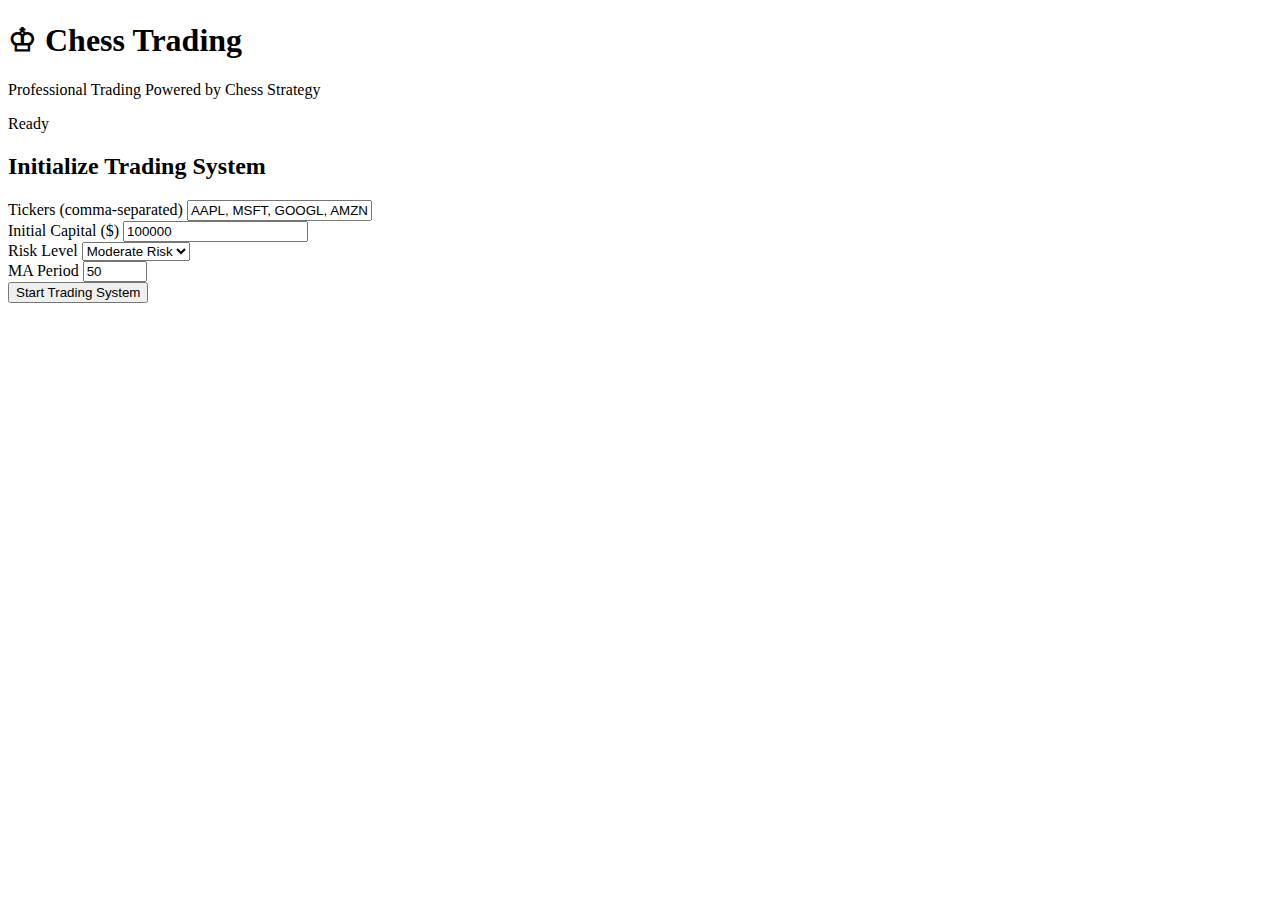
<file: index.html>
<!DOCTYPE html>
<html lang="en">
<head>
    <meta charset="UTF-8">
    <meta name="viewport" content="width=device-width, initial-scale=1.0">
    <title>Chess Framework Trading System</title>
    <link rel="stylesheet" href="#('static', filename='style.css') }}">
</head>
<body>
    <div class="app-container">
        <!-- Header -->
        <header class="app-header">
            <div class="header-content">
                <div class="logo-section">
                    <h1 class="logo">♔ Chess Trading</h1>
                    <p class="tagline">Professional Trading Powered by Chess Strategy</p>
                </div>
                <div class="header-status">
                    <div class="status-badge" id="tradingStatus">
                        <span class="status-dot"></span>
                        Ready
                    </div>
                </div>
            </div>
        </header>

        <!-- Main Content -->
        <main class="main-content">
            <!-- Setup Panel -->
            <div id="setupPanel" class="setup-panel">
                <h2>Initialize Trading System</h2>
                <div class="setup-form">
                    <div class="form-group">
                        <label>Tickers (comma-separated)</label>
                        <input type="text" id="tickersInput" placeholder="AAPL, MSFT, GOOGL, AMZN, TSLA" value="AAPL, MSFT, GOOGL, AMZN, TSLA">
                    </div>

                    <div class="form-row">
                        <div class="form-group">
                            <label>Initial Capital ($)</label>
                            <input type="number" id="capitalInput" value="100000" min="10000">
                        </div>
                        <div class="form-group">
                            <label>Risk Level</label>
                            <select id="riskLevelSelect">
                                <option value="LOW">Low Risk</option>
                                <option value="MODERATE" selected>Moderate Risk</option>
                                <option value="HIGH">High Risk</option>
                            </select>
                        </div>
                        <div class="form-group">
                            <label>MA Period</label>
                            <input type="number" id="maPeriodInput" value="50" min="10" max="200">
                        </div>
                    </div>

                    <button class="btn btn-primary" onclick="initializeTrader()">
                        Start Trading System
                    </button>
                </div>
            </div>

            <!-- Trading Dashboard -->
            <div id="tradingDashboard" class="trading-dashboard" style="display: none;">
                <div class="dashboard-grid">
                    <!-- Left Panel: Board & Navigation -->
                    <div class="left-panel">
                        <!-- Board -->
                        <div class="board-section">
                            <h3>Trading Board</h3>
                            <div class="board-info">
                                <div class="date-display" id="dateDisplay">2023-01-03</div>
                                <div class="progress-bar">
                                    <div class="progress-fill" id="progressFill"></div>
                                </div>
                            </div>
                            <div class="board" id="board"></div>
                        </div>

                        <!-- Navigation -->
                        <div class="nav-controls">
                            <button class="btn btn-nav" onclick="goToPrevDay()">← Previous</button>
                            <button class="btn btn-primary btn-nav-main" onclick="goToNextDay()">Next Day →</button>
                        </div>
                    </div>

                    <!-- Right Panel: Info & Controls -->
                    <div class="right-panel">
                        <!-- Portfolio Summary -->
                        <div class="card portfolio-card">
                            <h3>Portfolio Summary</h3>
                            <div class="summary-grid">
                                <div class="summary-item">
                                    <span class="label">King's Cash</span>
                                    <span class="value" id="kingCashValue">$70,000</span>
                                </div>
                                <div class="summary-item">
                                    <span class="label">Pieces Deployed</span>
                                    <span class="value" id="piecesDeployedValue">0/15</span>
                                </div>
                                <div class="summary-item">
                                    <span class="label">Open Positions</span>
                                    <span class="value" id="openPositionsValue">0</span>
                                </div>
                            </div>
                        </div>

                        <!-- Piece Inventory -->
                        <div class="card inventory-card">
                            <h3>Piece Inventory</h3>
                            <div class="inventory-list" id="inventoryList">
                                <div class="loading">Loading pieces...</div>
                            </div>
                        </div>

                        <!-- Top Suggestions -->
                        <div class="card suggestions-card">
                            <h3>Top Moves</h3>
                            <div class="suggestions-list" id="suggestionsList">
                                <div class="loading">Analyzing positions...</div>
                            </div>
                        </div>

                        <!-- Trade History -->
                        <div class="card trades-card">
                            <h3>Recent Trades</h3>
                            <div class="trades-list" id="tradesList">
                                <div class="empty-state">No trades yet</div>
                            </div>
                        </div>
                    </div>
                </div>
            </div>
        </main>
    </div>

    <!-- Modals -->
    <div id="deployModal" class="modal" style="display: none;">
        <div class="modal-content">
            <span class="close" onclick="closeModal('deployModal')">&times;</span>
            <h2>Deploy Piece</h2>
            <div id="deployForm" class="deploy-form">
                <!-- Dynamically populated -->
            </div>
        </div>
    </div>

    <script src="#('static', filename='standalone.js') }}"></script>
</body>
</html>
</file>
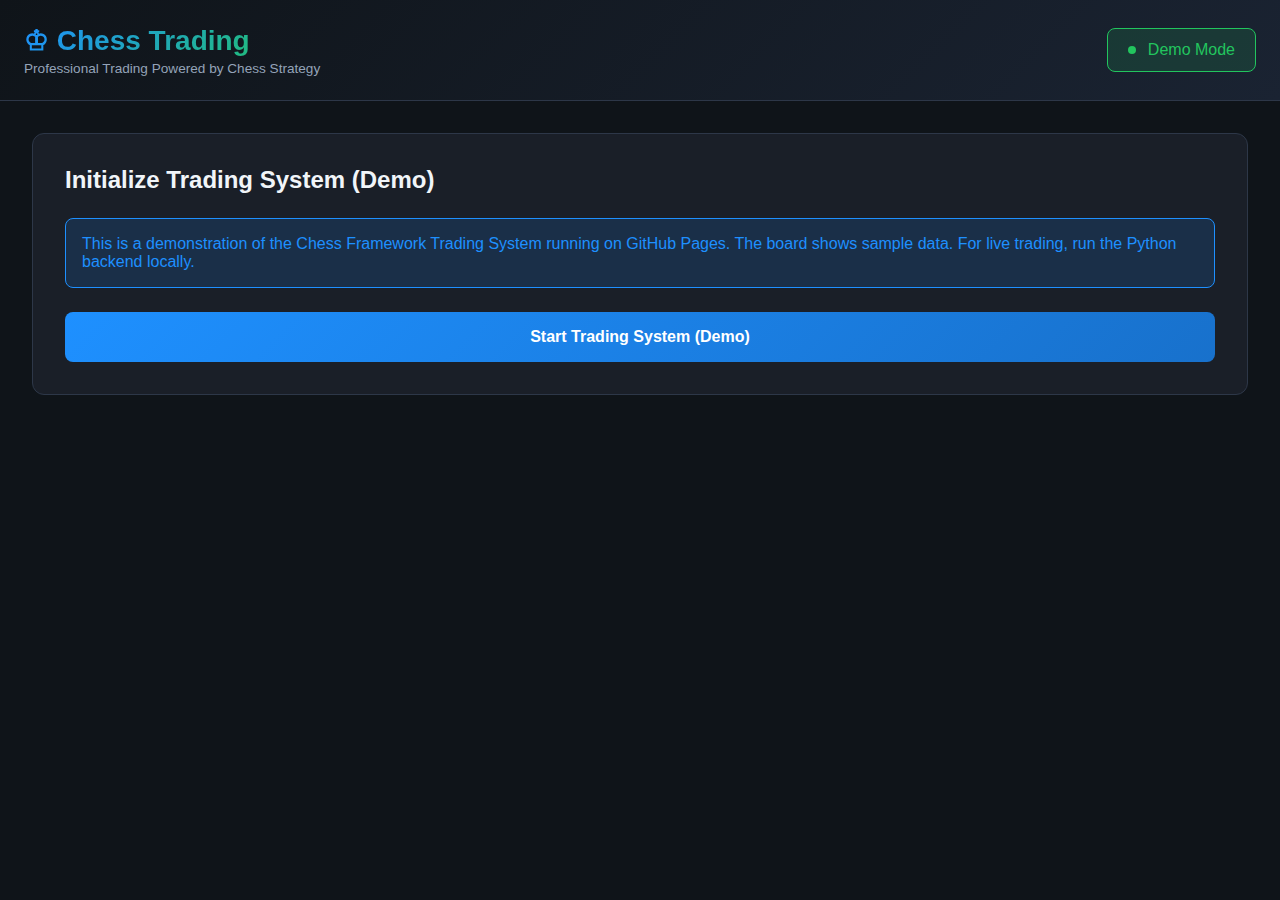
<file: docs/index.html>
<!DOCTYPE html>
<html lang="en">
<head>
    <meta charset="UTF-8">
    <meta name="viewport" content="width=device-width, initial-scale=1.0">
    <title>Chess Framework Trading System</title>
    <style>
        :root {
            --primary-color: #1e90ff;
            --primary-dark: #1871cc;
            --secondary-color: #22c55e;
            --danger-color: #ef4444;
            --dark-bg: #0f1419;
            --card-bg: #1a1f28;
            --border-color: #2d3748;
            --text-primary: #f1f5f9;
            --text-secondary: #94a3b8;
        }

        * {
            margin: 0;
            padding: 0;
            box-sizing: border-box;
        }

        html, body {
            width: 100%;
            height: 100%;
            background: var(--dark-bg);
            color: var(--text-primary);
            font-family: 'Segoe UI', Tahoma, Geneva, Verdana, sans-serif;
        }

        .app-container {
            display: flex;
            flex-direction: column;
            height: 100vh;
        }

        .app-header {
            background: linear-gradient(135deg, var(--dark-bg) 0%, #1a2332 100%);
            border-bottom: 1px solid var(--border-color);
            padding: 1.5rem;
            display: flex;
            justify-content: space-between;
            align-items: center;
        }

        .logo {
            font-size: 1.75rem;
            background: linear-gradient(135deg, var(--primary-color), var(--secondary-color));
            -webkit-background-clip: text;
            -webkit-text-fill-color: transparent;
        }

        .status-badge {
            display: flex;
            align-items: center;
            gap: 0.75rem;
            background: rgba(34, 197, 94, 0.15);
            border: 1px solid var(--secondary-color);
            color: var(--secondary-color);
            padding: 0.75rem 1.25rem;
            border-radius: 8px;
        }

        .main-content {
            padding: 2rem;
            overflow-y: auto;
            flex: 1;
        }

        .setup-panel, .trading-dashboard {
            max-width: 1800px;
            margin: 0 auto;
        }

        .setup-panel {
            background: var(--card-bg);
            border: 1px solid var(--border-color);
            border-radius: 12px;
            padding: 2rem;
        }

        .setup-panel h2 {
            margin-bottom: 1.5rem;
        }

        .form-row {
            display: grid;
            grid-template-columns: repeat(auto-fit, minmax(200px, 1fr));
            gap: 1rem;
            margin-bottom: 1.5rem;
        }

        .form-group {
            display: flex;
            flex-direction: column;
        }

        .form-group label {
            margin-bottom: 0.5rem;
            font-weight: 500;
        }

        .form-group input, .form-group select {
            background: rgba(255, 255, 255, 0.05);
            border: 1px solid var(--border-color);
            color: var(--text-primary);
            padding: 0.75rem 1rem;
            border-radius: 8px;
        }

        .form-group input:focus, .form-group select:focus {
            outline: none;
            border-color: var(--primary-color);
            background: rgba(30, 144, 255, 0.1);
        }

        .btn {
            padding: 0.75rem 1.5rem;
            border: none;
            border-radius: 8px;
            font-weight: 600;
            cursor: pointer;
            transition: all 0.2s;
        }

        .btn-primary {
            background: linear-gradient(135deg, var(--primary-color), var(--primary-dark));
            color: white;
        }

        .btn-primary:hover {
            transform: translateY(-2px);
        }

        .btn-buy {
            background: var(--secondary-color);
            color: black;
            padding: 0.5rem 1rem;
            font-size: 0.85rem;
        }

        .trading-dashboard {
            display: grid;
            grid-template-columns: 1fr 450px;
            gap: 2rem;
        }

        .board {
            display: grid;
            grid-template-columns: repeat(8, 1fr);
            gap: 2px;
            aspect-ratio: 1;
            background: #5d5d5d;
            padding: 8px;
            border-radius: 8px;
            margin-bottom: 1rem;
        }

        .square {
            position: relative;
            cursor: pointer;
            display: flex;
            align-items: center;
            justify-content: center;
            user-select: none;
            font-size: 0.75rem;
            padding: 0.25rem;
            text-align: center;
            border-radius: 4px;
        }

        .square.white {
            background: #eeeed2;
            color: #000;
        }

        .square.black {
            background: #769656;
            color: #fff;
        }

        .square.highlight {
            box-shadow: inset 0 0 0 2px #baca44;
        }

        .square-content {
            width: 100%;
            display: flex;
            flex-direction: column;
            gap: 0.1rem;
        }

        .square-ticker {
            font-weight: 700;
        }

        .square-sos {
            font-size: 0.65rem;
        }

        .card {
            background: var(--card-bg);
            border: 1px solid var(--border-color);
            border-radius: 12px;
            padding: 1.5rem;
            margin-bottom: 1.5rem;
        }

        .card h3 {
            margin-bottom: 1rem;
        }

        .inventory-item, .suggestion-item {
            background: rgba(255, 255, 255, 0.05);
            border: 1px solid var(--border-color);
            border-radius: 8px;
            padding: 0.875rem;
            margin-bottom: 0.75rem;
            display: flex;
            justify-content: space-between;
            align-items: center;
        }

        .inventory-header {
            display: flex;
            gap: 0.75rem;
        }

        .piece-icon {
            font-size: 1.5rem;
        }

        .suggestion-header {
            flex: 1;
        }

        .suggestion-ticker {
            font-weight: 700;
        }

        .empty-state {
            color: var(--text-secondary);
            text-align: center;
            padding: 1rem;
            font-style: italic;
        }

        .board-section {
            background: var(--card-bg);
            border: 1px solid var(--border-color);
            border-radius: 12px;
            padding: 1.5rem;
            margin-bottom: 1.5rem;
        }

        .board-info {
            display: flex;
            justify-content: space-between;
            margin-bottom: 1rem;
        }

        .date-display {
            font-weight: 600;
            color: var(--primary-color);
        }

        .progress-bar {
            flex: 1;
            height: 6px;
            background: rgba(255, 255, 255, 0.1);
            border-radius: 3px;
            margin: 0 1rem;
        }

        .progress-fill {
            height: 100%;
            background: linear-gradient(90deg, var(--primary-color), var(--secondary-color));
            width: 50%;
            border-radius: 3px;
        }

        .nav-controls {
            display: flex;
            gap: 0.5rem;
        }

        .btn-nav {
            flex: 1;
            padding: 0.6rem;
            background: rgba(255, 255, 255, 0.08);
            border: 1px solid var(--border-color);
            color: var(--text-primary);
            border-radius: 8px;
            cursor: pointer;
        }

        .btn-nav:hover {
            background: rgba(30, 144, 255, 0.2);
        }

        .alert {
            padding: 1rem;
            border-radius: 8px;
            margin-bottom: 1rem;
        }

        .alert-success {
            background: rgba(34, 197, 94, 0.15);
            border: 1px solid var(--secondary-color);
            color: var(--secondary-color);
        }

        .alert-info {
            background: rgba(30, 144, 255, 0.15);
            border: 1px solid var(--primary-color);
            color: var(--primary-color);
        }

        @keyframes slideIn {
            from { transform: translateX(400px); opacity: 0; }
            to { transform: translateX(0); opacity: 1; }
        }

        @keyframes slideOut {
            from { transform: translateX(0); opacity: 1; }
            to { transform: translateX(400px); opacity: 0; }
        }

        .floating-alert {
            position: fixed;
            top: 100px;
            right: 20px;
            z-index: 1001;
            max-width: 400px;
            animation: slideIn 0.3s ease;
        }

        @media (max-width: 1400px) {
            .trading-dashboard {
                grid-template-columns: 1fr;
            }
        }
    </style>
</head>
<body>
    <div class="app-container">
        <header class="app-header">
            <div>
                <h1 class="logo">♔ Chess Trading</h1>
                <p style="color: var(--text-secondary); font-size: 0.85rem; margin-top: 0.25rem;">Professional Trading Powered by Chess Strategy</p>
            </div>
            <div class="status-badge">
                <span style="width: 8px; height: 8px; background: var(--secondary-color); border-radius: 50%;"></span>
                Demo Mode
            </div>
        </header>

        <main class="main-content">
            <div id="setupPanel" class="setup-panel">
                <h2>Initialize Trading System (Demo)</h2>
                <div style="margin-bottom: 1.5rem;">
                    <div class="alert alert-info">
                        This is a demonstration of the Chess Framework Trading System running on GitHub Pages.
                        The board shows sample data. For live trading, run the Python backend locally.
                    </div>
                </div>
                <button class="btn btn-primary" onclick="initializeTrader()" style="width: 100%; padding: 1rem; font-size: 1rem;">
                    Start Trading System (Demo)
                </button>
            </div>

            <div id="tradingDashboard" class="trading-dashboard" style="display: none;">
                <div>
                    <div class="board-section">
                        <h3>Trading Board</h3>
                        <div class="board-info">
                            <div class="date-display" id="dateDisplay">2023-06-15</div>
                            <div class="progress-bar">
                                <div class="progress-fill" id="progressFill"></div>
                            </div>
                        </div>
                        <div class="board" id="board"></div>
                        <div class="nav-controls">
                            <button class="btn-nav" onclick="goToPrevDay()">← Previous</button>
                            <button class="btn btn-primary" style="flex: 1; margin-left: 0.5rem;" onclick="goToNextDay()">Next Day →</button>
                        </div>
                    </div>
                </div>

                <div>
                    <div class="card">
                        <h3>Portfolio Summary</h3>
                        <div style="display: grid; gap: 1rem;">
                            <div style="padding: 1rem; background: rgba(255,255,255,0.05); border-radius: 8px;">
                                <div style="color: var(--text-secondary); font-size: 0.9rem; margin-bottom: 0.5rem;">King's Cash</div>
                                <div id="kingCashValue" style="color: var(--primary-color); font-size: 1.3rem; font-weight: 700;">$70,000</div>
                            </div>
                            <div style="padding: 1rem; background: rgba(255,255,255,0.05); border-radius: 8px;">
                                <div style="color: var(--text-secondary); font-size: 0.9rem; margin-bottom: 0.5rem;">Pieces Deployed</div>
                                <div id="piecesDeployedValue" style="color: var(--primary-color); font-size: 1.3rem; font-weight: 700;">5/15</div>
                            </div>
                        </div>
                    </div>

                    <div class="card">
                        <h3>Piece Inventory</h3>
                        <div id="inventoryList"></div>
                    </div>

                    <div class="card">
                        <h3>Top Moves</h3>
                        <div id="suggestionsList"></div>
                    </div>
                </div>
            </div>
        </main>
    </div>

    <script>
        let appState = {
            initialized: false,
            boardState: {
                date: "2023-06-15",
                date_idx: 123,
                max_dates: 250,
                tiles: [
                    { ticker: "AAPL", position: "A8", sos: 0.75, price: 189.45, change_pct: 2.3 },
                    { ticker: "MSFT", position: "B7", sos: 0.68, price: 330.20, change_pct: 0.5 },
                    { ticker: "GOOGL", position: "C6", sos: 0.82, price: 125.80, change_pct: 4.5 },
                    { ticker: "AMZN", position: "D5", sos: 0.55, price: 170.60, change_pct: -2.7 },
                    { ticker: "TSLA", position: "E4", sos: 0.91, price: 248.90, change_pct: 3.7 },
                ]
            },
            suggestions: [
                { ticker: "TSLA", reason: "Strong momentum signal", priority: 9.5, sos: 0.91 },
                { ticker: "GOOGL", reason: "Bullish technical setup", priority: 8.8, sos: 0.82 },
                { ticker: "AAPL", reason: "Support level bounce", priority: 7.9, sos: 0.75 },
            ]
        };

        function initializeTrader() {
            document.getElementById('setupPanel').style.display = 'none';
            document.getElementById('tradingDashboard').style.display = 'grid';
            appState.initialized = true;
            updateBoardState();
            updatePieceInventory();
            updateSuggestions();
            showAlert('✓ Trading system initialized with $100,000 capital (demo mode)', 'success');
        }

        function updateBoardState() {
            const data = appState.boardState;
            document.getElementById('dateDisplay').textContent = data.date;
            const progress = (data.date_idx / data.max_dates) * 100;
            document.getElementById('progressFill').style.width = progress + '%';
            document.getElementById('kingCashValue').textContent = '$' + data.boardState.king_cash?.toLocaleString() || '$70,000';
            renderBoard(data.tiles);
        }

        function renderBoard(tiles) {
            const boardEl = document.getElementById('board');
            boardEl.innerHTML = '';
            const squares = [];
            for (let rank = 8; rank >= 1; rank--) {
                for (let fileCode = 65; fileCode <= 72; fileCode++) {
                    const file = String.fromCharCode(fileCode);
                    squares.push({ squareId: file + rank, file, rank });
                }
            }
            
            const tileMap = {};
            tiles.forEach(tile => tileMap[tile.position] = tile);
            
            squares.forEach(square => {
                const tile = tileMap[square.squareId];
                const squareEl = document.createElement('div');
                const isWhiteSquare = (square.rank + square.file.charCodeAt(0)) % 2 === 0;
                squareEl.className = `square ${isWhiteSquare ? 'white' : 'black'}`;
                
                if (tile) {
                    if (tile.sos > 0.65) squareEl.classList.add('highlight');
                    squareEl.innerHTML = `
                        <div class="square-content">
                            <div class="square-ticker">${tile.ticker}</div>
                            <div class="square-sos">${tile.sos.toFixed(3)}</div>
                            <div>$${tile.price.toFixed(0)}</div>
                        </div>
                    `;
                }
                boardEl.appendChild(squareEl);
            });
        }

        function updatePieceInventory() {
            const pieceData = [
                { type: 'QUEEN', emoji: '♕', count: 1, assigned: 1, total: 6923, pct: 100 },
                { type: 'ROOK', emoji: '♖', count: 2, assigned: 2, total: 15384, pct: 100 },
                { type: 'BISHOP', emoji: '♗', count: 2, assigned: 1, total: 9231, pct: 50 },
                { type: 'KNIGHT', emoji: '♘', count: 2, assigned: 1, total: 6154, pct: 50 },
                { type: 'PAWN', emoji: '♙', count: 8, assigned: 0, total: 49232, pct: 0 },
            ];
            
            const el = document.getElementById('inventoryList');
            el.innerHTML = pieceData.map(p => `
                <div class="inventory-item">
                    <div class="inventory-header">
                        <div class="piece-icon">${p.emoji}</div>
                        <div>
                            <strong>${p.type}</strong><br>
                            <span style="color: var(--text-secondary); font-size: 0.85rem;">${p.assigned}/${p.count} deployed</span>
                        </div>
                    </div>
                    <div style="text-align: right;">
                        <div style="color: var(--primary-color); font-weight: 700;">$${p.total.toLocaleString()}</div>
                        <div style="color: var(--text-secondary); font-size: 0.85rem;">${p.pct}%</div>
                    </div>
                </div>
            `).join('');
        }

        function updateSuggestions() {
            const el = document.getElementById('suggestionsList');
            el.innerHTML = appState.suggestions.map(s => `
                <div class="suggestion-item">
                    <div class="suggestion-header">
                        <div class="suggestion-ticker">🎯 ${s.ticker}</div>
                        <div style="color: var(--text-secondary); font-size: 0.85rem;">${s.reason}</div>
                    </div>
                    <div style="text-align: right;">
                        <div style="color: var(--primary-color); font-weight: 700;">SOS: ${s.sos.toFixed(3)}</div>
                    </div>
                </div>
            `).join('');
        }

        function goToNextDay() {
            showAlert('Live trading requires the Python backend. Run: python chess_web_gui.py', 'info');
        }

        function goToPrevDay() {
            showAlert('Live trading requires the Python backend. Run: python chess_web_gui.py', 'info');
        }

        function showAlert(message, type = 'info') {
            const alertEl = document.createElement('div');
            alertEl.className = `alert alert-${type} floating-alert`;
            alertEl.textContent = message;
            document.body.appendChild(alertEl);
            setTimeout(() => {
                alertEl.style.animation = 'slideOut 0.3s ease';
                setTimeout(() => alertEl.remove(), 300);
            }, 4000);
        }
    </script>
</body>
</html>
</file>
